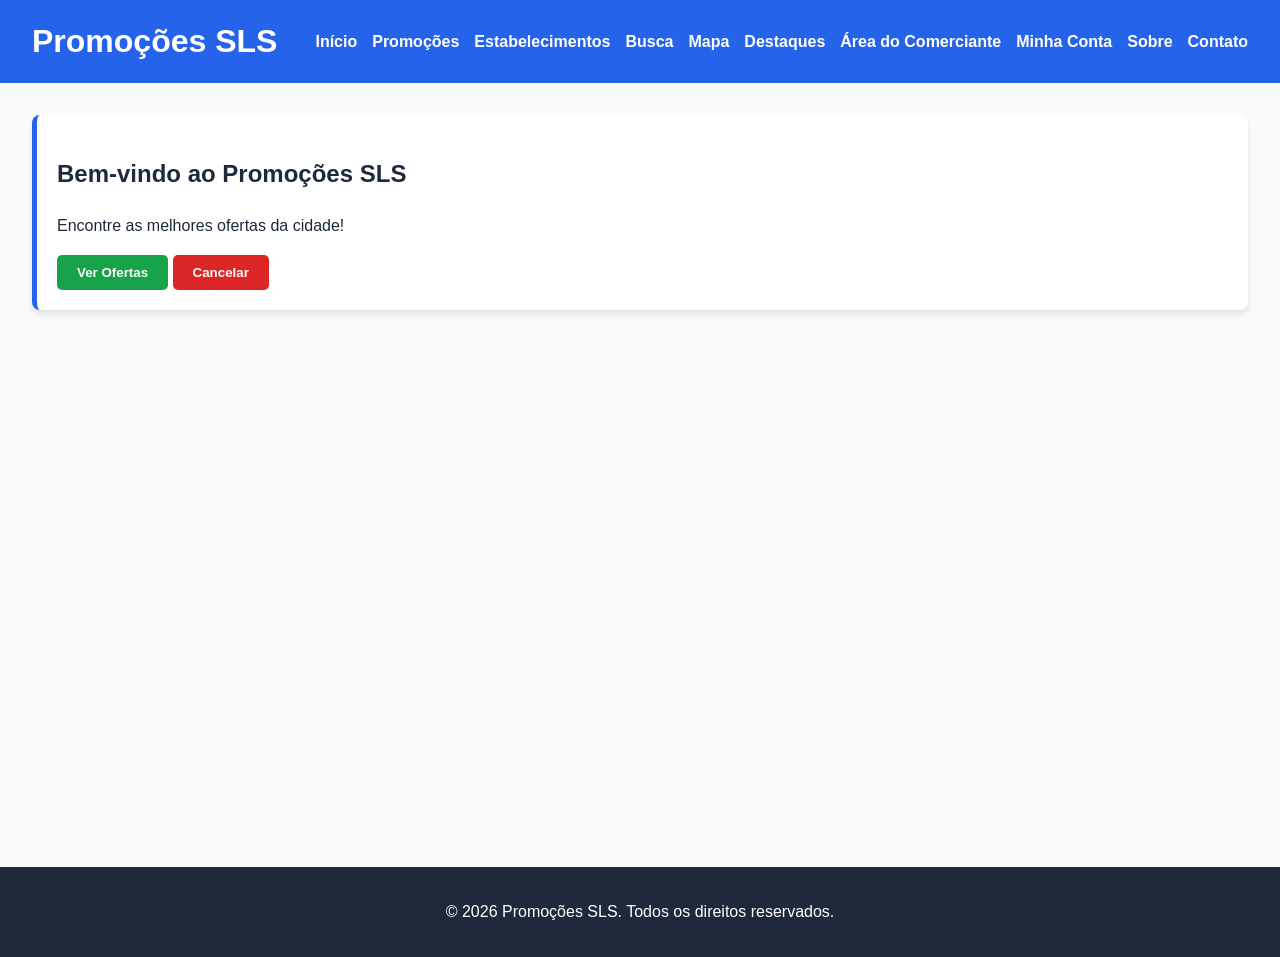
<file: index.html>
<!DOCTYPE html>
<html lang="pt-BR">
<head>
    <meta charset="UTF-8">
    <meta name="viewport" content="width=device-width, initial-scale=1.0">
    <title>Promoções SLS</title>
    <link rel="stylesheet" href="css/geral.css">
</head>
<body>
    <header>
        <h1>Promoções SLS</h1>
        <nav>
            <ul>
                <li><a href="index.html">Início</a></li>
                <li><a href="pages/promocoes.html">Promoções</a></li>
                <li><a href="pages/estabelecimentos.html">Estabelecimentos</a></li>
                <li><a href="pages/busca.html">Busca</a></li>
                <li><a href="pages/mapa.html">Mapa</a></li>
                <li><a href="pages/destaques.html">Destaques</a></li>
                <li><a href="pages/area-comerciante.html">Área do Comerciante</a></li>
                <li><a href="pages/minha-conta.html">Minha Conta</a></li>
                <li><a href="pages/sobre.html">Sobre</a></li>
                <li><a href="pages/contato.html">Contato</a></li>
            </ul>
        </nav>
    </header>

    <main>
        <section class="card">
            <h2>Bem-vindo ao Promoções SLS</h2>
            <p>Encontre as melhores ofertas da cidade!</p>
            <button class="btn-success">Ver Ofertas</button>
            <button class="btn-error">Cancelar</button>
        </section>
    </main>

    <footer>
        <p>&copy; 2026 Promoções SLS. Todos os direitos reservados.</p>
    </footer>
</body>
</html>
</file>
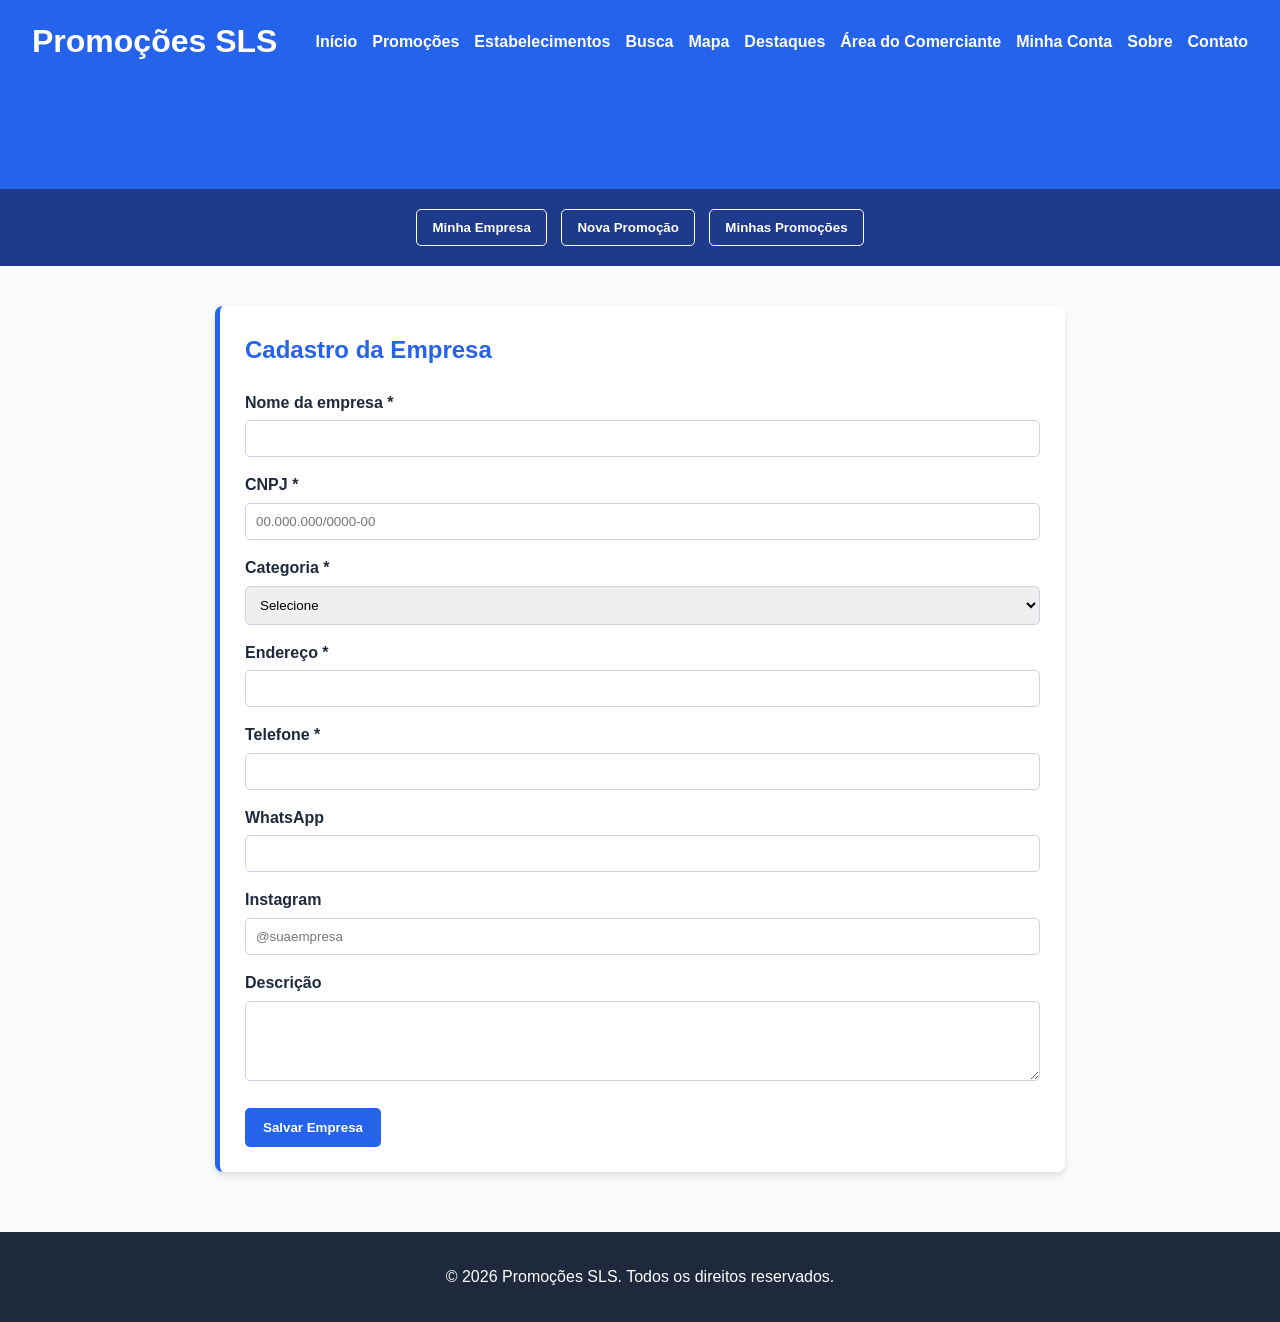
<file: pages/area-comerciante.html>
<!DOCTYPE html>
<html lang="pt-BR">
<head>
    <meta charset="UTF-8">
    <meta name="viewport" content="width=device-width, initial-scale=1.0">
    <title>Promoções SLS - Área do Comerciante</title>
    <!-- O link agora aponta para o CSS central (o mesmo do index.html) -->
    <link rel="stylesheet" href="../css/geral.css">

    <!-- CSS Específico da Área do Comerciante, usando as variáveis globais -->
    <style>
        /* Os resets e o header global já estão sendo aplicados pelo geral.css. */
        
        /* Ajuste do Header local para condizer com o padrão. */
        .comerciante-header {
            background-color: var(--cor-principal);
            color: white;
            padding: 1.5rem 2rem;
            text-align: center;
        }

        .comerciante-nav {
            background-color: #1e3a8a; /* Um tom ligeiramente mais escuro que a cor principal para contraste */
            padding: 15px;
            text-align: center;
        }

        .comerciante-nav button {
            background-color: transparent;
            color: white;
            border: 1px solid white;
            border-radius: 5px;
            padding: 10px 15px;
            margin: 5px;
            cursor: pointer;
            font-family: var(--fonte-padrao);
            font-weight: bold;
            transition: background-color 0.3s ease;
        }

        .comerciante-nav button:hover {
            background-color: var(--cor-secundaria);
            border-color: var(--cor-secundaria);
        }

        /* Container Principal Específico */
        .comerciante-main {
            max-width: 850px;
            margin: 25px auto;
            padding: 15px;
        }

        /* Seções de Formulários/Painel (aproveitando o estilo ".card" global, mas ajustando para ocultar) */
        .comerciante-section {
            display: none;
            background-color: white;
            border-radius: 8px;
            padding: 25px;
            margin-bottom: 20px;
            box-shadow: 0 4px 6px rgba(0,0,0,0.1);
            border-left: 5px solid var(--cor-principal);
        }

        .comerciante-section.ativa {
            display: block;
        }

        h2 {
            color: var(--cor-principal);
            margin-top: 0;
        }

        /* Estilização de Formulários */
        label {
            display: block;
            margin-top: 15px;
            font-weight: bold;
            color: var(--texto);
        }

        input, textarea, select {
            width: 100%;
            padding: 10px;
            margin-top: 5px;
            border: 1px solid #cbd5e1;
            border-radius: 5px;
            box-sizing: border-box;
            font-family: var(--fonte-padrao);
        }
        
        textarea {
            resize: vertical;
            min-height: 80px;
        }

        /* Botões Específicos do CRUD */
        /* O .salvar usa a classe .btn-success do global como inspiração */
        .salvar {
            background-color: var(--cor-principal);
            color: white;
            border: none;
            padding: 12px 18px;
            border-radius: 5px;
            margin-top: 20px;
            cursor: pointer;
            font-family: var(--fonte-padrao);
            font-weight: bold;
            transition: opacity 0.3s;
        }
        
        .salvar:hover {
            opacity: 0.9;
        }

        .editar {
            background-color: var(--cor-secundaria);
            color: white;
            border: none;
            padding: 9px 14px;
            cursor: pointer;
            border-radius: 5px;
            font-family: var(--fonte-padrao);
            font-weight: bold;
            margin-right: 10px;
        }

        .excluir {
            background-color: var(--erro);
            color: white;
            border: none;
            padding: 9px 14px;
            cursor: pointer;
            border-radius: 5px;
            font-family: var(--fonte-padrao);
            font-weight: bold;
        }
        
        /* O estilo do card dos produtos aproveita regras gerais */
        .produto-card {
            border: 1px solid #cbd5e1;
            padding: 18px;
            border-radius: 8px;
            margin-top: 15px;
            background-color: #f8fafc;
        }
        
        .produto-card img {
            margin-top: 10px;
            margin-bottom: 10px;
            border-radius: 5px;
            display: block;
        }
    </style>
</head>

<body>
    <!-- Cabeçalho Global (Mesmo do index.html) -->
    <header>
        <h1>Promoções SLS</h1>
        <nav>
            <ul>
                <li><a href="../index.html">Início</a></li>
                <li><a href="promocoes.html">Promoções</a></li>
                <li><a href="estabelecimentos.html">Estabelecimentos</a></li>
                <li><a href="busca.html">Busca</a></li>
                <li><a href="mapa.html">Mapa</a></li>
                <li><a href="destaques.html">Destaques</a></li>
                <li><a href="area-comerciante.html">Área do Comerciante</a></li>
                <li><a href="minha-conta.html">Minha Conta</a></li>
                <li><a href="sobre.html">Sobre</a></li>
                <li><a href="contato.html">Contato</a></li>
            </ul>
        </nav>
    </header>

    <!-- Cabeçalho e Navegação Locais do Comerciante -->
    <div class="comerciante-header">
        <h2>Painel de Gestão - Área do Comerciante</h2>
    </div>

    <div class="comerciante-nav">
        <button onclick="abrir('empresa')">Minha Empresa</button>
        <button onclick="novo()">Nova Promoção</button>
        <button onclick="abrir('painel')">Minhas Promoções</button>
    </div>

    <main class="comerciante-main">

        <section id="empresa" class="comerciante-section ativa">
            <h2>Cadastro da Empresa</h2>

            <form id="formEmpresa">
                <label for="nome">Nome da empresa *</label>
                <input id="nome" required>

                <label for="cnpj">CNPJ *</label>
                <input id="cnpj" placeholder="00.000.000/0000-00" maxlength="18" required>

                <label for="categoria">Categoria *</label>
                <select id="categoria" required>
                    <option value="">Selecione</option>
                    <option>Alimentação</option>
                    <option>Moda e Vestuário</option>
                    <option>Eletrônicos</option>
                    <option>Saúde e Beleza</option>
                    <option>Supermercados</option>
                    <option>Outros</option>
                </select>

                <label for="endereco">Endereço *</label>
                <input id="endereco" required>

                <label for="telefone">Telefone *</label>
                <input id="telefone" type="tel" required>

                <label for="whatsapp">WhatsApp</label>
                <input id="whatsapp" type="tel">

                <label for="instagram">Instagram</label>
                <input id="instagram" placeholder="@suaempresa">

                <label for="descricaoEmpresa">Descrição</label>
                <textarea id="descricaoEmpresa"></textarea>

                <button class="salvar" type="submit">Salvar Empresa</button>
            </form>
        </section>

        <section id="promocao" class="comerciante-section">
            <h2 id="tituloForm">Cadastro de Promoção</h2>

            <form id="formPromocao">
                <input type="hidden" id="indice" value="-1">

                <label for="produto">Produto *</label>
                <input id="produto" required>

                <label for="descricaoProduto">Descrição *</label>
                <textarea id="descricaoProduto" required></textarea>

                <label for="normal">Preço normal (R$) *</label>
                <input id="normal" type="number" min="0.01" step="0.01" required>

                <label for="promo">Preço promocional (R$) *</label>
                <input id="promo" type="number" min="0.01" step="0.01" required>

                <label for="categoriaProduto">Categoria *</label>
                <select id="categoriaProduto" required>
                    <option value="">Selecione</option>
                    <option>Alimentação</option>
                    <option>Moda e Vestuário</option>
                    <option>Eletrônicos</option>
                    <option>Saúde e Beleza</option>
                    <option>Supermercados</option>
                    <option>Outros</option>
                </select>

                <label for="inicio">Data inicial *</label>
                <input id="inicio" type="date" required>

                <label for="fim">Data final *</label>
                <input id="fim" type="date" required>

                <label for="imagem">Imagem do produto</label>
                <input id="imagem" type="file" accept="image/*">

                <button class="salvar" type="submit">Salvar Promoção</button>
                <button class="salvar" style="background-color: #64748b;" type="button" onclick="novo()">Limpar formulário</button>
            </form>
        </section>

        <section id="painel" class="comerciante-section">
            <h2>Minha Empresa</h2>
            <div id="dadosEmpresa">Nenhuma empresa cadastrada.</div>

            <hr style="margin: 25px 0; border: 1px solid #e2e8f0;">

            <h2>Minhas Promoções</h2>
            <button class="salvar" onclick="novo()">+ Nova Promoção</button>

            <div id="lista"></div>
        </section>

    </main>

    <!-- Rodapé Global -->
    <footer>
        <p>&copy; 2026 Promoções SLS. Todos os direitos reservados.</p>
    </footer>

    <script>
        let empresa = JSON.parse(localStorage.getItem("luno_empresa") || "null");
        let promocoes = JSON.parse(localStorage.getItem("luno_promocoes") || "[]");

        function persistir() {
            localStorage.setItem("luno_empresa", JSON.stringify(empresa));
            localStorage.setItem("luno_promocoes", JSON.stringify(promocoes));
        }

        function abrir(id) {
            document.querySelectorAll(".comerciante-section").forEach(s => {
                s.classList.remove("ativa");
            });

            document.getElementById(id).classList.add("ativa");

            if (id === "painel") atualizarPainel();
            if (id === "empresa") preencherEmpresa();
        }

        function validarCNPJ(valor) {
            const c = valor.replace(/\D/g, "");
            if (c.length !== 14 || /^(\d){13}$/.test(c)) return false;

            function digito(base, pesos) {
                const soma = pesos.reduce((s, p, i) => s + Number(base[i]) * p, 0);
                const r = soma % 11;
                return r < 2 ? 0 : 11 - r;
            }

            const d1 = digito(c, [5,4,3,2,9,8,7,6,5,4,3,2]);
            const parcial = c.substring(0, 12) + d1;
            const d2 = digito(parcial, [6,5,4,3,2,9,8,7,6,5,4,3,2]);

            return c === c.substring(0, 12) + d1 + d2;
        }

        document.getElementById("formEmpresa").addEventListener("submit", e => {
            e.preventDefault();

            if (!validarCNPJ(document.getElementById("cnpj").value)) {
                alert("Digite um CNPJ válido.");
                return;
            }

            empresa = {
                nome: document.getElementById("nome").value.trim(),
                cnpj: document.getElementById("cnpj").value.trim(),
                categoria: document.getElementById("categoria").value,
                endereco: document.getElementById("endereco").value.trim(),
                telefone: document.getElementById("telefone").value.trim(),
                whatsapp: document.getElementById("whatsapp").value.trim(),
                instagram: document.getElementById("instagram").value.trim(),
                descricao: document.getElementById("descricaoEmpresa").value.trim()
            };

            persistir();
            alert("Empresa cadastrada com sucesso!");
            atualizarPainel();
        });

        function preencherEmpresa() {
            if (!empresa) return;

            document.getElementById("nome").value = empresa.nome;
            document.getElementById("cnpj").value = empresa.cnpj;
            document.getElementById("categoria").value = empresa.categoria;
            document.getElementById("endereco").value = empresa.endereco;
            document.getElementById("telefone").value = empresa.telefone;
            document.getElementById("whatsapp").value = empresa.whatsapp;
            document.getElementById("instagram").value = empresa.instagram;
            document.getElementById("descricaoEmpresa").value = empresa.descricao;
        }

        function novo() {
            document.getElementById("formPromocao").reset();
            document.getElementById("indice").value = "-1";
            document.getElementById("tituloForm").textContent = "Cadastro de Promoção";
            abrir("promocao");
        }

        document.getElementById("formPromocao").addEventListener("submit", async e => {
            e.preventDefault();

            const normal = Number(document.getElementById("normal").value);
            const promo = Number(document.getElementById("promo").value);
            const inicio = document.getElementById("inicio").value;
            const fim = document.getElementById("fim").value;
            const indice = Number(document.getElementById("indice").value);

            if (promo <= 0 || normal <= 0 || promo >= normal) {
                alert("O preço promocional deve ser menor que o preço normal.");
                return;
            }

            if (fim < inicio) {
                alert("A data final deve ser igual ou posterior à data inicial.");
                return;
            }

            let foto = indice >= 0 ? promocoes[indice].imagem : "";
            const arquivo = document.getElementById("imagem").files[0];

            if (arquivo) {
                if (!arquivo.type.startsWith("image/") || arquivo.size > 2 * 1024 * 1024) {
                    alert("Escolha uma imagem válida de até 2 MB.");
                    return;
                }

                foto = await new Promise((resolve, reject) => {
                    const leitor = new FileReader();
                    leitor.onload = () => resolve(leitor.result);
                    leitor.onerror = reject;
                    leitor.readAsDataURL(arquivo);
                }).catch(() => null);

                if (!foto) {
                    alert("Não foi possível carregar a imagem.");
                    return;
                }
            }

            const p = {
                produto: document.getElementById("produto").value.trim(),
                descricao: document.getElementById("descricaoProduto").value.trim(),
                normal,
                promo,
                categoria: document.getElementById("categoriaProduto").value,
                inicio,
                fim,
                imagem: foto
            };

            if (indice >= 0) {
                promocoes[indice] = p;
            } else {
                promocoes.push(p);
            }

            persistir();
            novo();
            atualizarPainel();
            abrir("painel");
            alert("Promoção salva com sucesso!");
        });

        function editar(i) {
            const p = promocoes[i];

            document.getElementById("produto").value = p.produto;
            document.getElementById("descricaoProduto").value = p.descricao;
            document.getElementById("normal").value = p.normal;
            document.getElementById("promo").value = p.promo;
            document.getElementById("categoriaProduto").value = p.categoria;
            document.getElementById("inicio").value = p.inicio;
            document.getElementById("fim").value = p.fim;
            document.getElementById("indice").value = i;
            document.getElementById("tituloForm").textContent = "Editar Promoção";

            abrir("promocao");
        }

        function excluir(i) {
            if (confirm("Deseja excluir esta promoção?")) {
                promocoes.splice(i, 1);
                persistir();
                atualizarPainel();
            }
        }

        function atualizarPainel() {
            const dados = document.getElementById("dadosEmpresa");
            dados.replaceChildren();

            if (empresa) {
                const nome = document.createElement("h3");
                nome.textContent = empresa.nome;
                nome.style.color = "var(--texto)";

                const categoria = document.createElement("p");
                categoria.innerHTML = "<strong>Categoria:</strong> " + empresa.categoria;

                const endereco = document.createElement("p");
                endereco.innerHTML = "<strong>Endereço:</strong> " + empresa.endereco;

                dados.append(nome, categoria, endereco);
            } else {
                dados.textContent = "Nenhuma empresa cadastrada.";
            }

            const lista = document.getElementById("lista");
            lista.replaceChildren();

            if (!promocoes.length) {
                lista.textContent = "Nenhuma promoção cadastrada.";
                return;
            }

            promocoes.forEach((p, i) => {
                const card = document.createElement("article");
                card.className = "produto-card";

                const titulo = document.createElement("h3");
                titulo.textContent = p.produto;
                titulo.style.color = "var(--texto)";
                titulo.style.marginTop = "0";

                const descricao = document.createElement("p");
                descricao.textContent = p.descricao;

                const precoNormal = document.createElement("p");
                precoNormal.innerHTML = "<strong>Preço normal:</strong> R$ " + p.normal.toFixed(2).replace(".", ",");

                const precoPromo = document.createElement("p");
                precoPromo.innerHTML = "<strong style='color: var(--sucesso)'>Preço promocional:</strong> R$ " + p.promo.toFixed(2).replace(".", ",");

                const validade = document.createElement("p");
                validade.innerHTML = "<strong>Validade:</strong> " + p.inicio + " até " + p.fim;

                card.append(titulo, descricao, precoNormal, precoPromo, validade);

                if (p.imagem) {
                    const img = document.createElement("img");
                    img.src = p.imagem;
                    img.alt = "Imagem de " + p.produto;
                    img.style.maxWidth = "200px";
                    card.appendChild(img);
                }

                const btnEditar = document.createElement("button");
                btnEditar.className = "editar";
                btnEditar.textContent = "Editar";
                btnEditar.onclick = () => editar(i);

                const btnExcluir = document.createElement("button");
                btnExcluir.className = "excluir";
                btnExcluir.textContent = "Excluir";
                btnExcluir.onclick = () => excluir(i);

                card.append(btnEditar, btnExcluir);
                lista.appendChild(card);
            });
        }

        preencherEmpresa();
        atualizarPainel();
    </script>
</body>
</html>
</file>
<file: css/geral.css>
/* Padrão de Cores e Tipografia - Arquitetura Geral */
:root {
    --cor-principal: #2563EB;
    --cor-secundaria: #F59E0B;
    --fundo: #F8FAFC;
    --texto: #1E293B;
    --sucesso: #16A34A;
    --erro: #DC2626;
    
    /* Fontes sugeridas: Poppins, Roboto ou Inter */
    --fonte-padrao: 'Poppins', 'Roboto', 'Inter', sans-serif;
}

body {
    font-family: var(--fonte-padrao);
    background-color: var(--fundo);
    color: var(--texto);
    margin: 0;
    padding: 0;
    line-height: 1.6;
}

header {
    background-color: var(--cor-principal);
    color: white;
    padding: 1rem 2rem;
    display: flex;
    justify-content: space-between;
    align-items: center;
}

header h1 {
    margin: 0;
}

nav ul {
    list-style: none;
    padding: 0;
    margin: 0;
    display: flex;
    gap: 15px;
}

nav a {
    color: white;
    text-decoration: none;
    font-weight: bold;
}

nav a:hover {
    color: var(--cor-secundaria);
}

main {
    padding: 2rem;
    min-height: 80vh;
}

.card {
    background-color: white;
    border-radius: 8px;
    padding: 20px;
    box-shadow: 0 4px 6px rgba(0,0,0,0.1);
    margin-bottom: 20px;
    border-left: 5px solid var(--cor-principal);
}

button {
    padding: 10px 20px;
    border: none;
    border-radius: 5px;
    color: white;
    font-weight: bold;
    cursor: pointer;
    font-family: var(--fonte-padrao);
}

.btn-success {
    background-color: var(--sucesso);
}

.btn-error {
    background-color: var(--erro);
}

footer {
    background-color: var(--texto);
    color: white;
    text-align: center;
    padding: 1rem;
    margin-top: auto;
}
</file>
